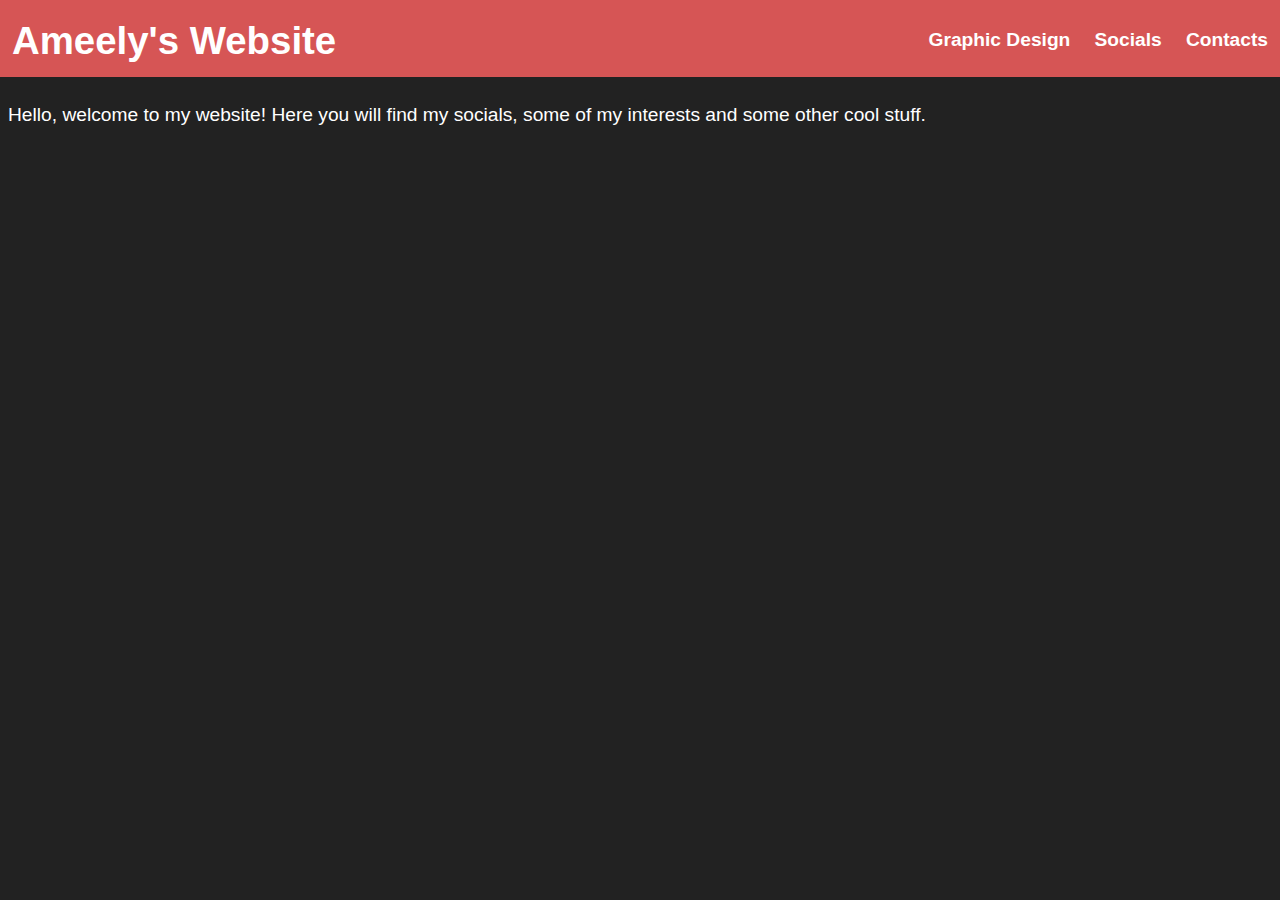
<file: index.html>
<!DOCTYPE html>
<html lang="en">
	<head>
		<meta charset="utf-8">
		<link rel="stylesheet" href="style.css">
		<title>Ameely's Website</title>
		<link rel="shortcut icon" type="x-icon" href="favicon.ico">
	</head>
	<body>
		<header>
        		<div id="logo">
        	        	<h1>Ameely's Website</h1>
			</div>
			<nav>
        			<ul>
					<li><a href="gd.html">Graphic Design</a></li>
					<li><a href="socials.html">Socials</a></li>
					<li><a href="contact.html">Contacts</a></li>
				</ul>
        		</nav>
   		</header>
		<main>
    			<p>Hello, welcome to my website! Here you will find my socials, some of my interests and some other cool stuff.</p>
		</main>
	</body>
</html>
</file>
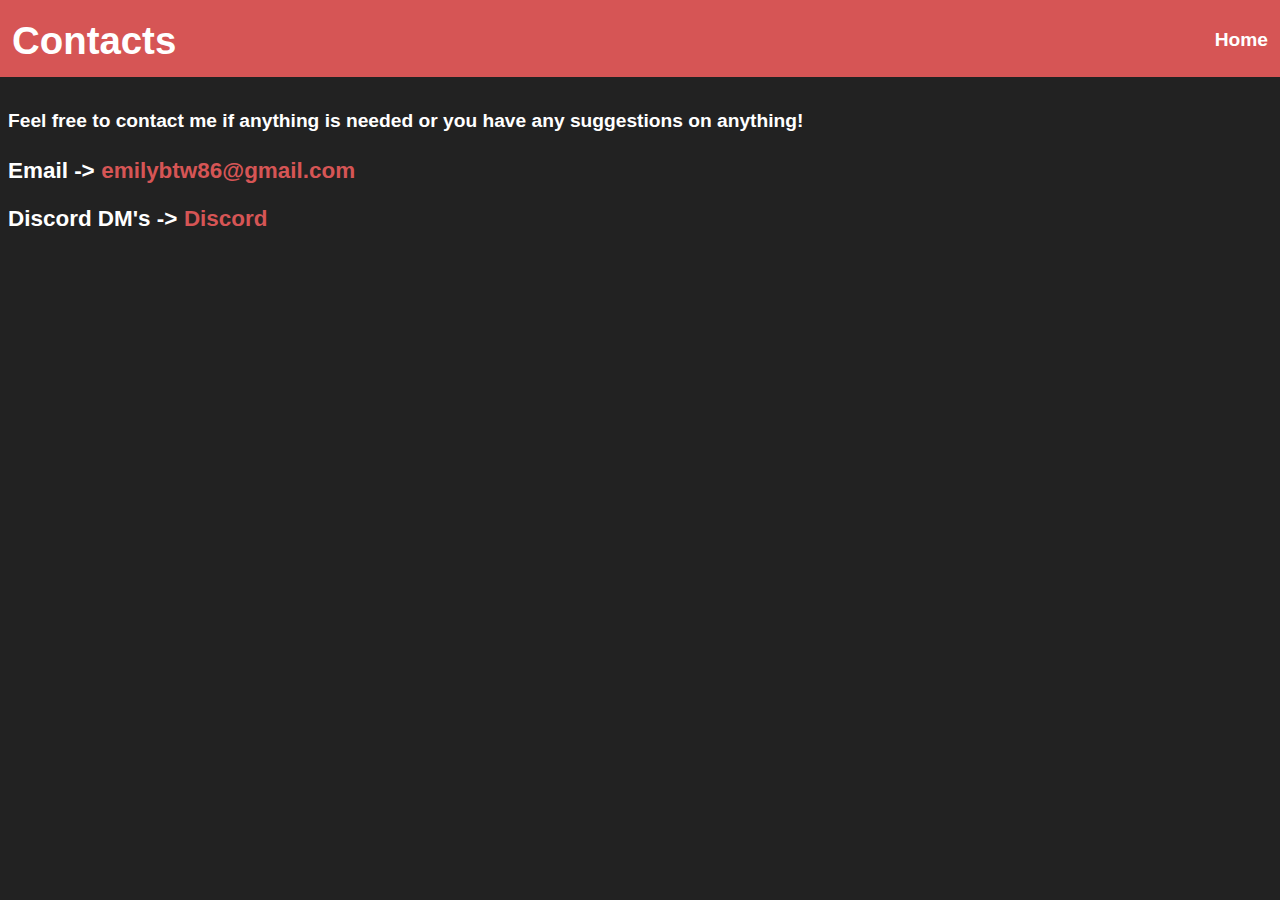
<file: contact.html>
<!DOCTYPE html>
<html lang="en">
	<head>
        	<meta charset="utf-8">
        	<link rel="stylesheet" href="style.css">
        	<title>Contacts</title>
        	<link rel="shortcut icon" type="x-icon" href="favicon.ico">
	</head>
	<body>
		<header>
                	<div id="logo">
                		<h1>Contacts</h1>
                	</div>
                	<nav>
                    		<ul class="navigation">
					<li><a href="index.html">Home</a></li>
                    		</ul>
        		</nav>
            	</header>
        	<main>
        		<h4>Feel free to contact me if anything is needed or you have any suggestions on anything!</h4>
        		<h3>Email -> <a href="mailto:emilybtw86@gmail.com">emilybtw86@gmail.com</a></h3>
        		<h3>Discord DM's -> <a href="https://discord.gg/NgmkzhZ">Discord</a></h3>
        	</main>
	</body>
</html>
</file>
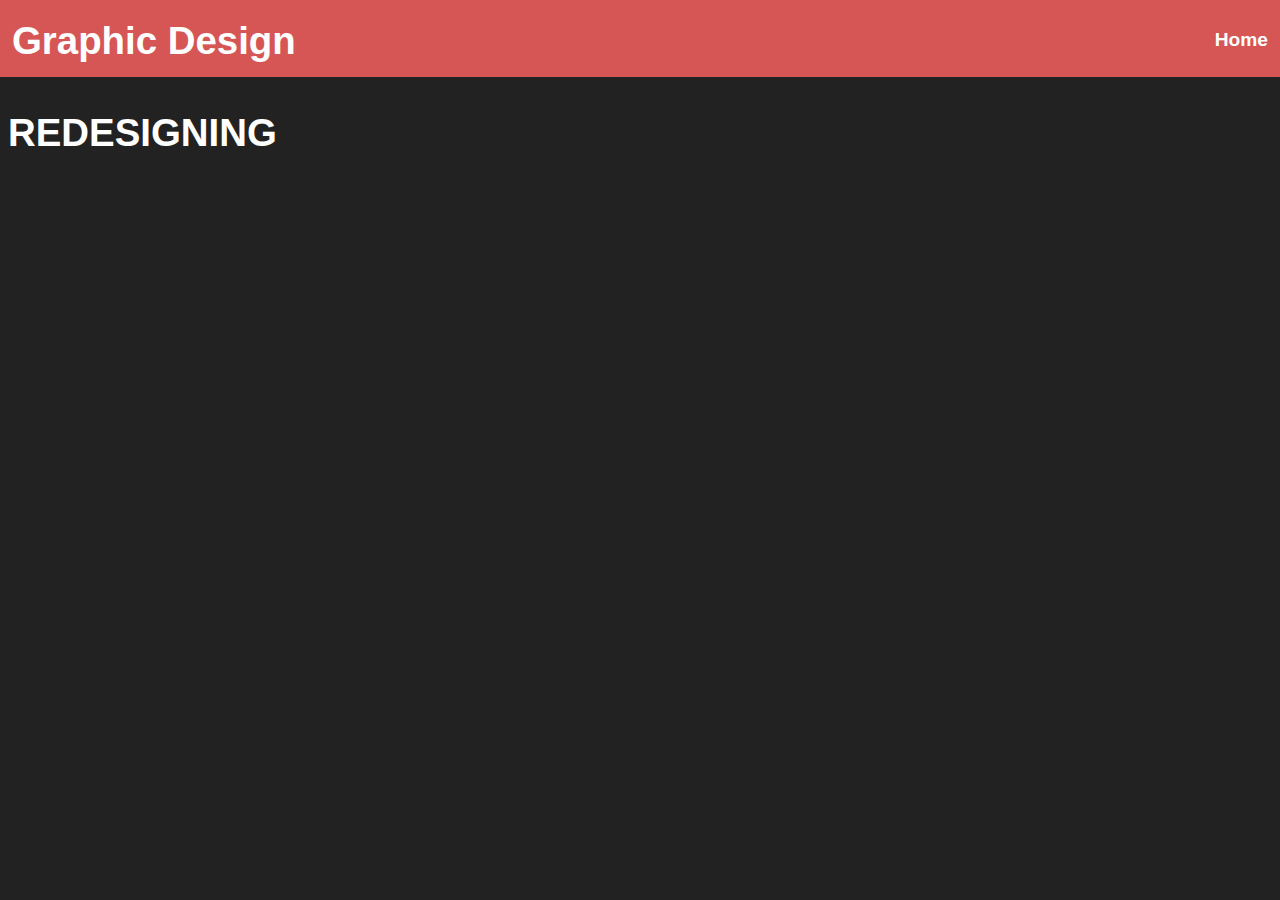
<file: gd.html>
<!DOCTYPE html>
<html lang="en">
	<head>
		<meta charset="utf-8">
		<link rel="stylesheet" href="style.css">
		<title>Graphic Design</title>
		<link rel="shortcut icon" type="x-icon" href="favicon.ico">
	</head>
	<body>
        	<header>
                	<div id="logo">
                		<h1>Graphic Design</h1>
                	</div>
                	<nav>
                		<ul class="navigation">
					<li><a href="index.html">Home</a></li>
                		</ul>
                	</nav>
		</header>
		<main>
			<h1>REDESIGNING</h1>
		</main>
	</body>
</html>
</file>
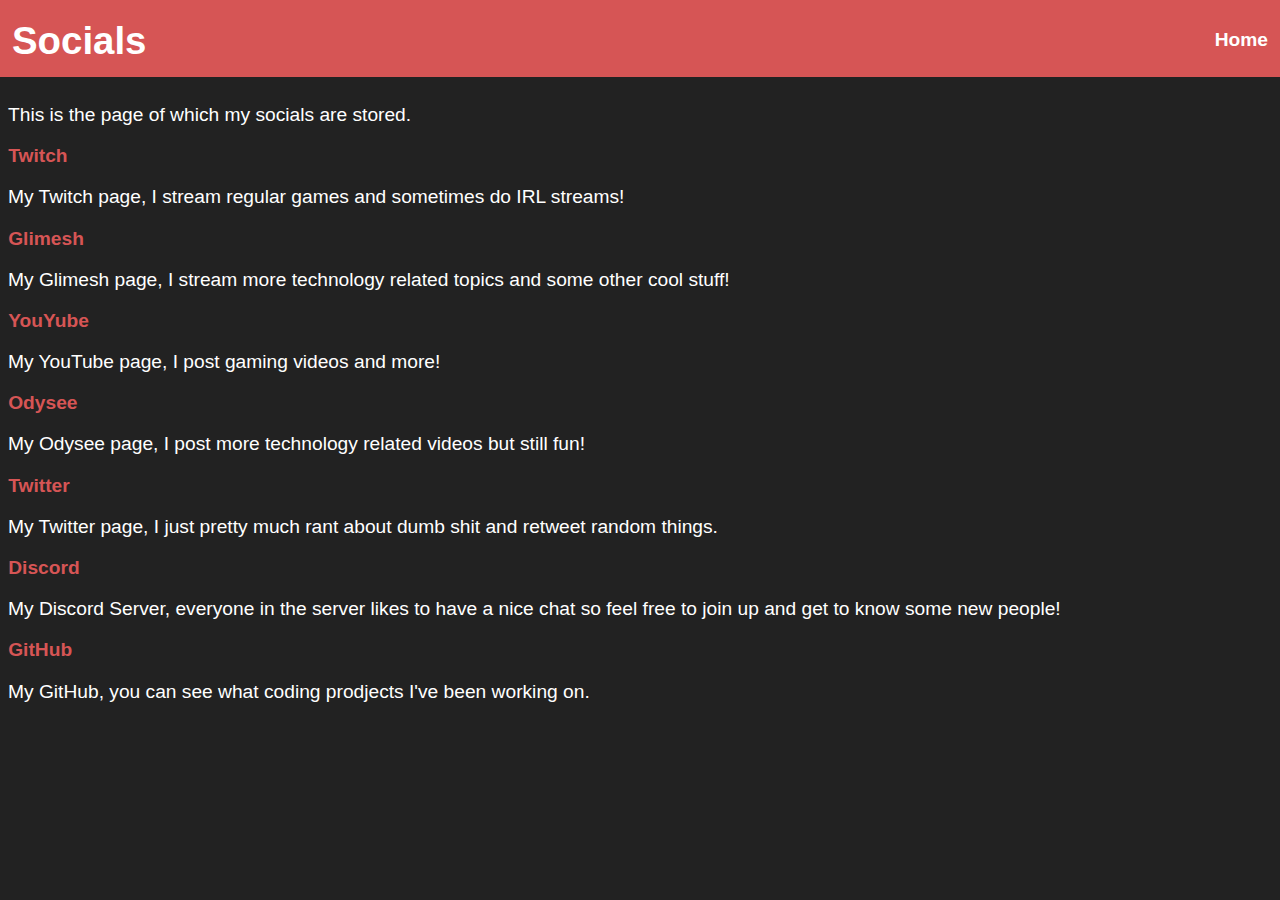
<file: socials.html>
<!DOCTYPE html>
<html>
	<head>
        	<meta charset="utf-8">
        	<link rel="stylesheet" href="style.css">
        	<title>Socials</title>
		<link rel="shortcut icon" type="x-icon" href="favicon.ico">
	</head>
	<body>
		<header>
        	         <div id="logo">
	                     	<h1>Socials</h1>
                 	</div>
                 	<nav>
        			<ul>
					<li><a href="index.html">Home</a></li>
                		</ul>
                	</nav>
        	</header>
		<main>
			<p>This is the page of which my socials are stored.<p>
			<a href="https://www.twitch.tv/emily_btw2">Twitch</a>
			<p>My Twitch page, I stream regular games and sometimes do IRL streams!<p>
			<a href="https://glimesh.tv/emily_btw/profile">Glimesh</a>
			<p>My Glimesh page, I stream more technology related topics and some other cool stuff!<p>
			<a href="https://www.youtube.com/channel/UC9thgck40cC7jF_MY9iZoTw">YouYube</a>
			<p>My YouTube page, I post gaming videos and more!<p>
			<a href="https://odysee.com/@emily_btw:7">Odysee</a>
			<p>My Odysee page, I post more technology related videos but still fun!<p>
			<a href="https://twitter.com/emilybtw1">Twitter</a>
			<p>My Twitter page, I just pretty much rant about dumb shit and retweet random things.<p>
			<a href="https://discord.gg/NgmkzhZ">Discord</a>
			<p>My Discord Server, everyone in the server likes to have a nice chat so feel free to join up and get to know some new people!<p>
			<a href="https://github.com/emilybtw">GitHub</a>
			<p>My GitHub, you can see what coding prodjects I've been working on.<p>
		</main>
	</body>
</html>
</file>
<file: style.css>
/* Fonts */

@import url('https://fonts.googleapis.com/css?family=Work+Sans:400,600');

/* IDs */

#logo {
	float: left;
	height: 100%;
	line-height: 1.6em;
        /* float: left; */
}

/* HTML elements */

a {
	color: #d65555;
	font-weight: bold; 
	margin-left: 0.01em;
	text-decoration: none;
}

body {
	background-color: #222;
	color: white;
	font-family: 'Work + Sans', sans-serif;
	font-size: 1.2rem;
	margin: 0px;
	padding: 0px;
	word-wrap: break-word;
}

header {
	background-color: #d65555;
	height: 4em;
	padding: 0px 12px;
}

main { padding: 8px; }

nav {
	float: right;
        height: 100%;
	margin-top: 0.5em;
}

nav li a { 
	//padding: 00px 0px;
}

nav ul li {
	display: inline-block;
	float: left;
	margin-left: 24px;
}

nav ul li a { color: white; }

nav ul li::after {
	content: '';
        display: block;
        height: 2px;
	background-color: #ffffff;
        width: 0px;
        transition: all ease-in-out 250ms;
}

nav ul li:hover::after { width: 100%; }
</file>
